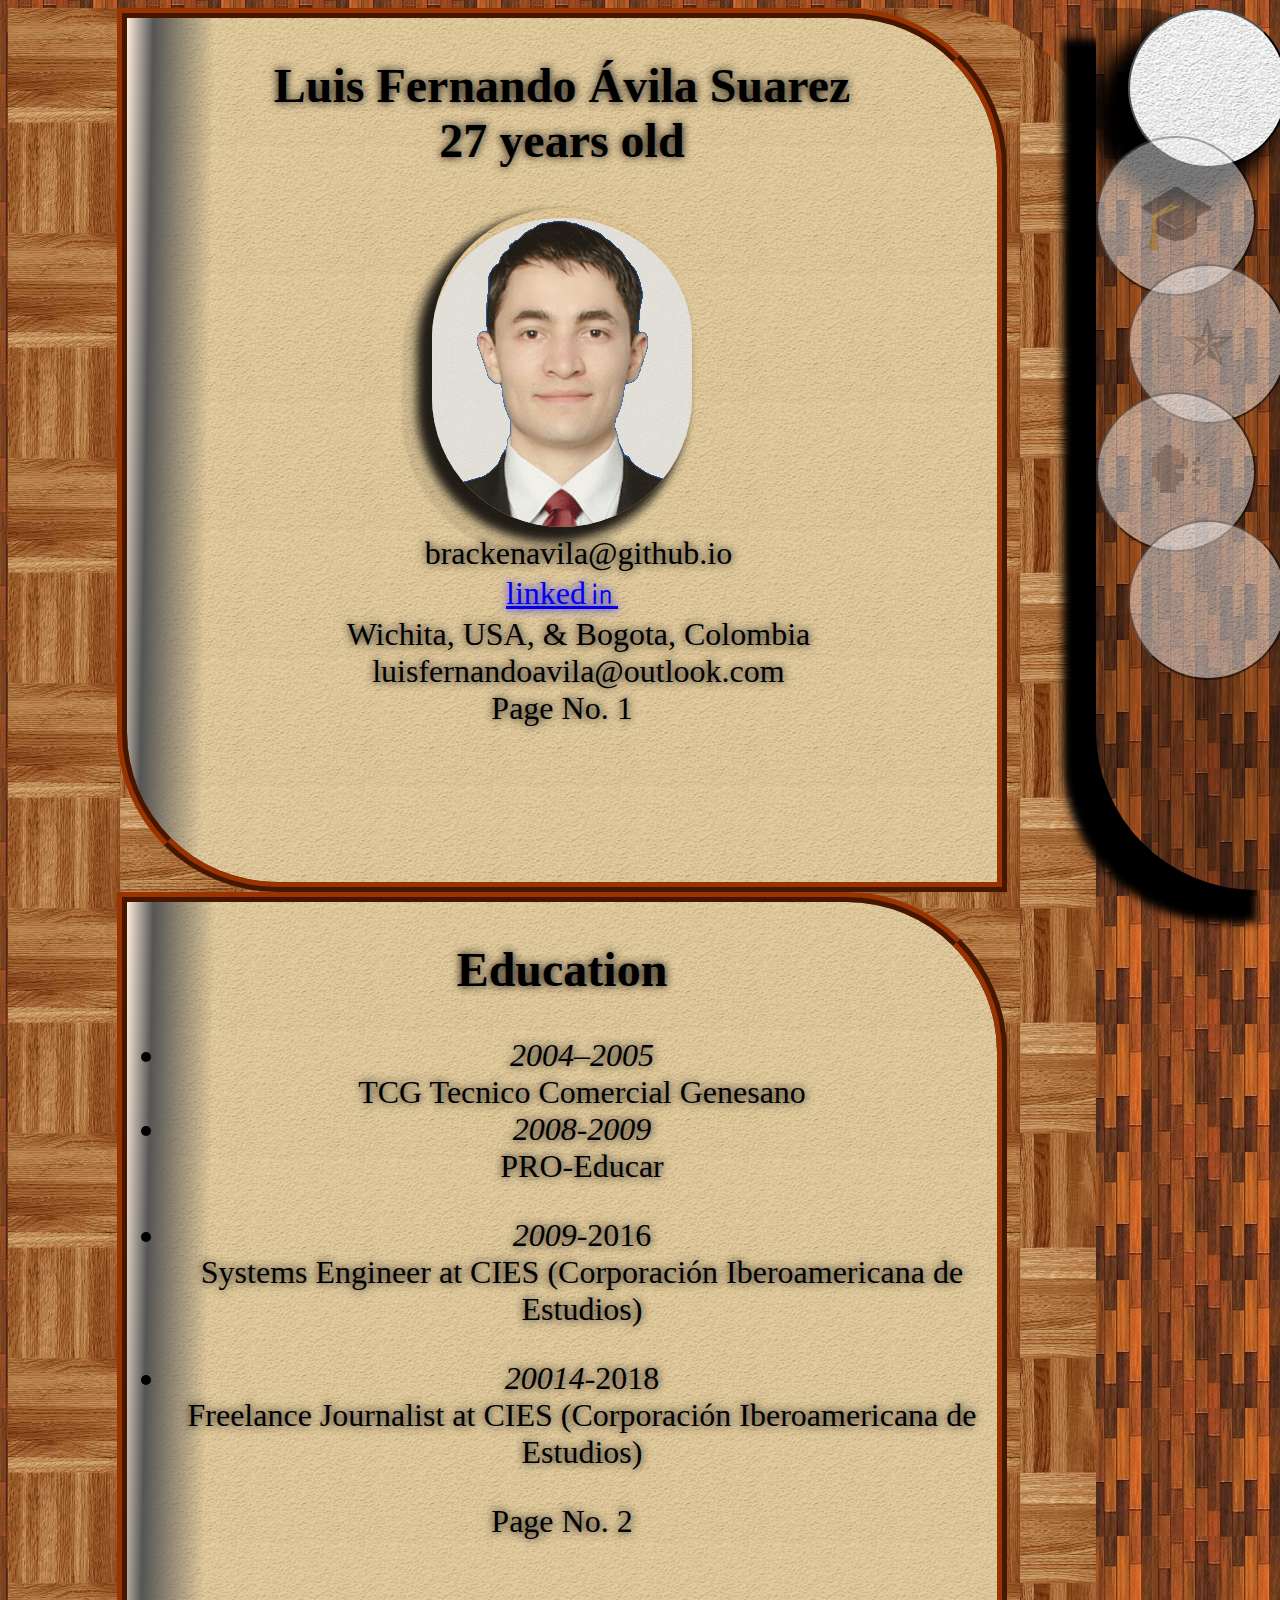
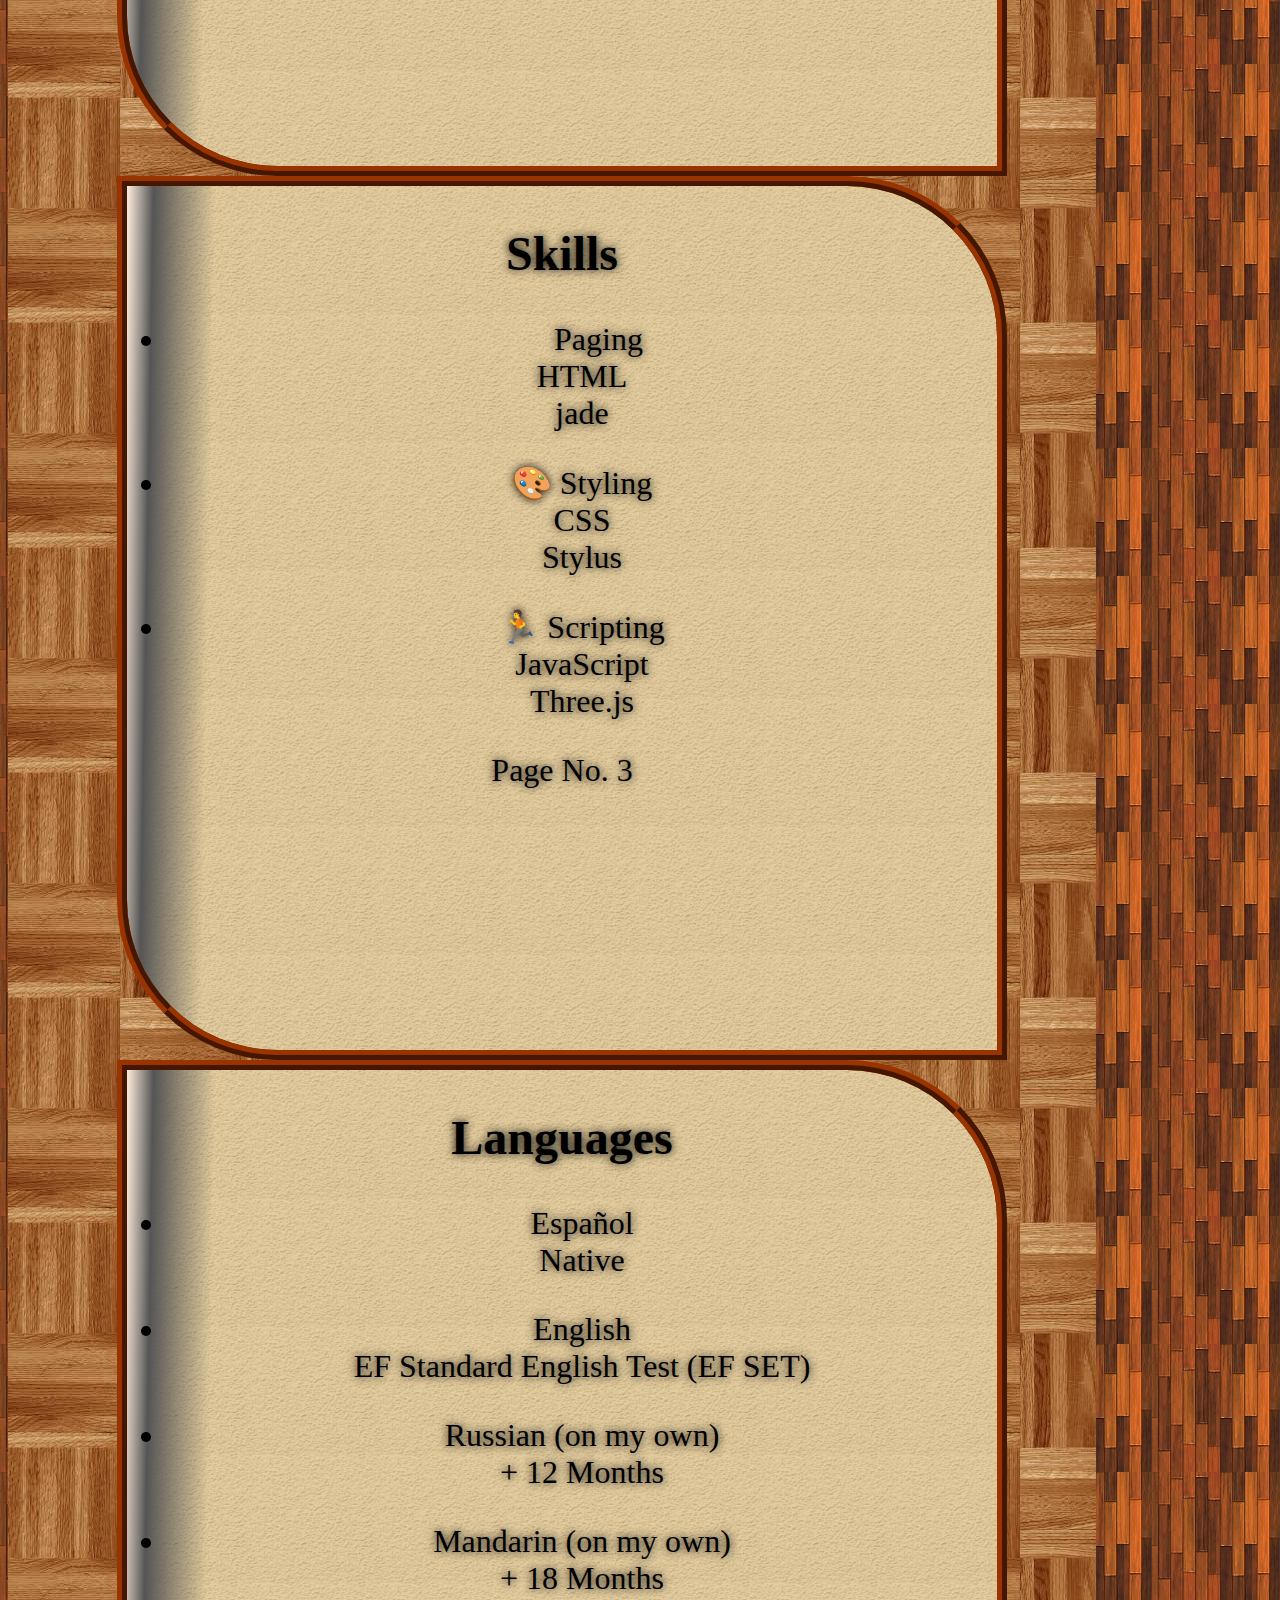
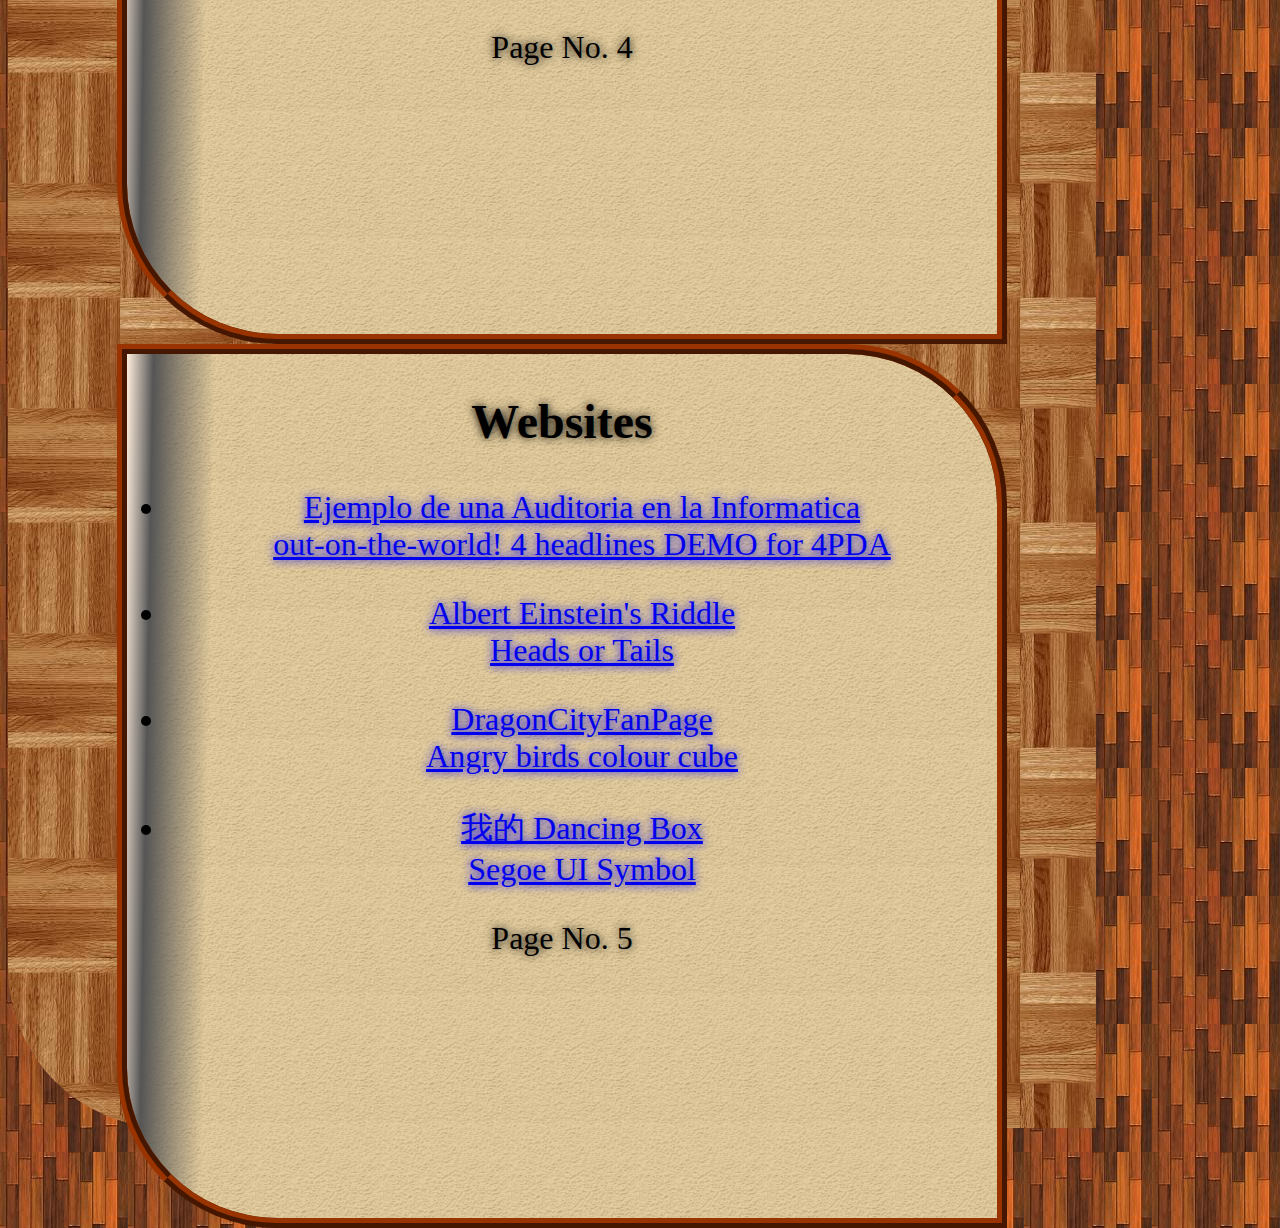
<file: index.html>
<!DOCTYPE html>
<html manifest=offline.appcache>
 <head>
  <meta charset=UTF-8>
  <style></style>
  <script src=js/index.js></script></head>
<body id=b style=height:768px;width:1366px>
 <div id=师 class=一>
  <div>
   <h2>
    Luis Fernando Ávila Suarez<br>
    27 years old</h2>
   <img src=img/me.png>
   <div>
    <a> brackenavila@github.io</a>
    <a href=//co.linkedin.com/in/luisfernandoavila/en>linked㏌</a>
    <a> Wichita, USA, & Bogota, Colombia</a>
    <a> luisfernandoavila@outlook.com</a></div></div>
  <div>
   <h2>Education</h2>
   <ul>
    <li>
     <em>4</em>–<em>5</em>
     <a>TCG Tecnico Comercial Genesano</a></li>
    <li>
     <em>8</em>-<em>9</em>
     <a>PRO-Educar</a></li></ul>
   <ul>
    <li>
     <em>9</em>-2016
     <a>Systems Engineer at CIES (Corporación Iberoamericana de Estudios)</a></li></ul>
   <ul>
    <li>
     <em>14</em>-2018
     <a>Freelance Journalist at CIES (Corporación Iberoamericana de Estudios)</a></li></ul></div>
  <div>
   <h2>Skills</h2>
   <ul>
    <li> Paging
     <a>HTML</a>
     <a>jade</a></li></ul>
   <ul>
    <li>🎨 Styling
     <a>CSS</a>
     <a>Stylus</a></li></ul>
   <ul>
    <li>🏃 Scripting
     <a>JavaScript</a>
     <a>Three.js</a></li></ul></div>
  <div>
   <h2>Languages</h2>
   <ul>
    <li>Español
     <a>Native</a></li></ul>
   <ul>
    <li>English
     <a>EF Standard English Test (EF SET)</a></li></ul>
   <ul>
    <li>Russian (on my own)
     <a>+ 12 Months</a></li></ul>
   <ul>
    <li>Mandarin (on my own)
     <a>+ 18 Months</a></li></ul></div>
  <div>
   <h2>Websites</h2>
   <ul>
    <li>
     <base href=//brackenavila.github.io>
     <a href=Example_InfoAudit title='Ejemplo de una Auditoria en la Informatica'>Ejemplo de una Auditoria en la Informatica</a>
     <a href='out-on-the-world' title='a high-tech website following my passion and my carreer'>out-on-the-world! 4 headlines DEMO for 4PDA</a></li></ul>
   <ul>
    <li>
     <a href=AlbertEinsteinsRiddle title="Drag & Drop Web page based on Albert Einstein's Riddle">Albert Einstein's Riddle</a>
     <a href=HeadsOrTails title="Colombian 500$ Coin made in '96">Heads or Tails</a></li></ul>
   <ul>
    <li>
     <a href=DragonCityFanPage title="Page which has got Almost all dragons from the game">DragonCityFanPage</a>
     <a href=AngryBirdsColourCube title='Sample using transition, transform rotate3D, translate3D in CSS'>Angry birds colour cube</a></li></ul>
   <ul>
    <li>
     <a href=-DancingBox title='An Animated Chinese Box with 1..5 中国数字 at each side'>我的 Dancing Box</a>
     <a href=Segoe-UI-Symbol title='Ideograms, Glyphs & Pictograms Rendered Usind Segoe UI Symbol as font-family'>Segoe UI Symbol</a></li></ul></div></div>
 <div>
  <button></button>
  <button>🎓</button>
  <button>✯</button>
  <button>🗣</button>
  <button></button></div>
</file>
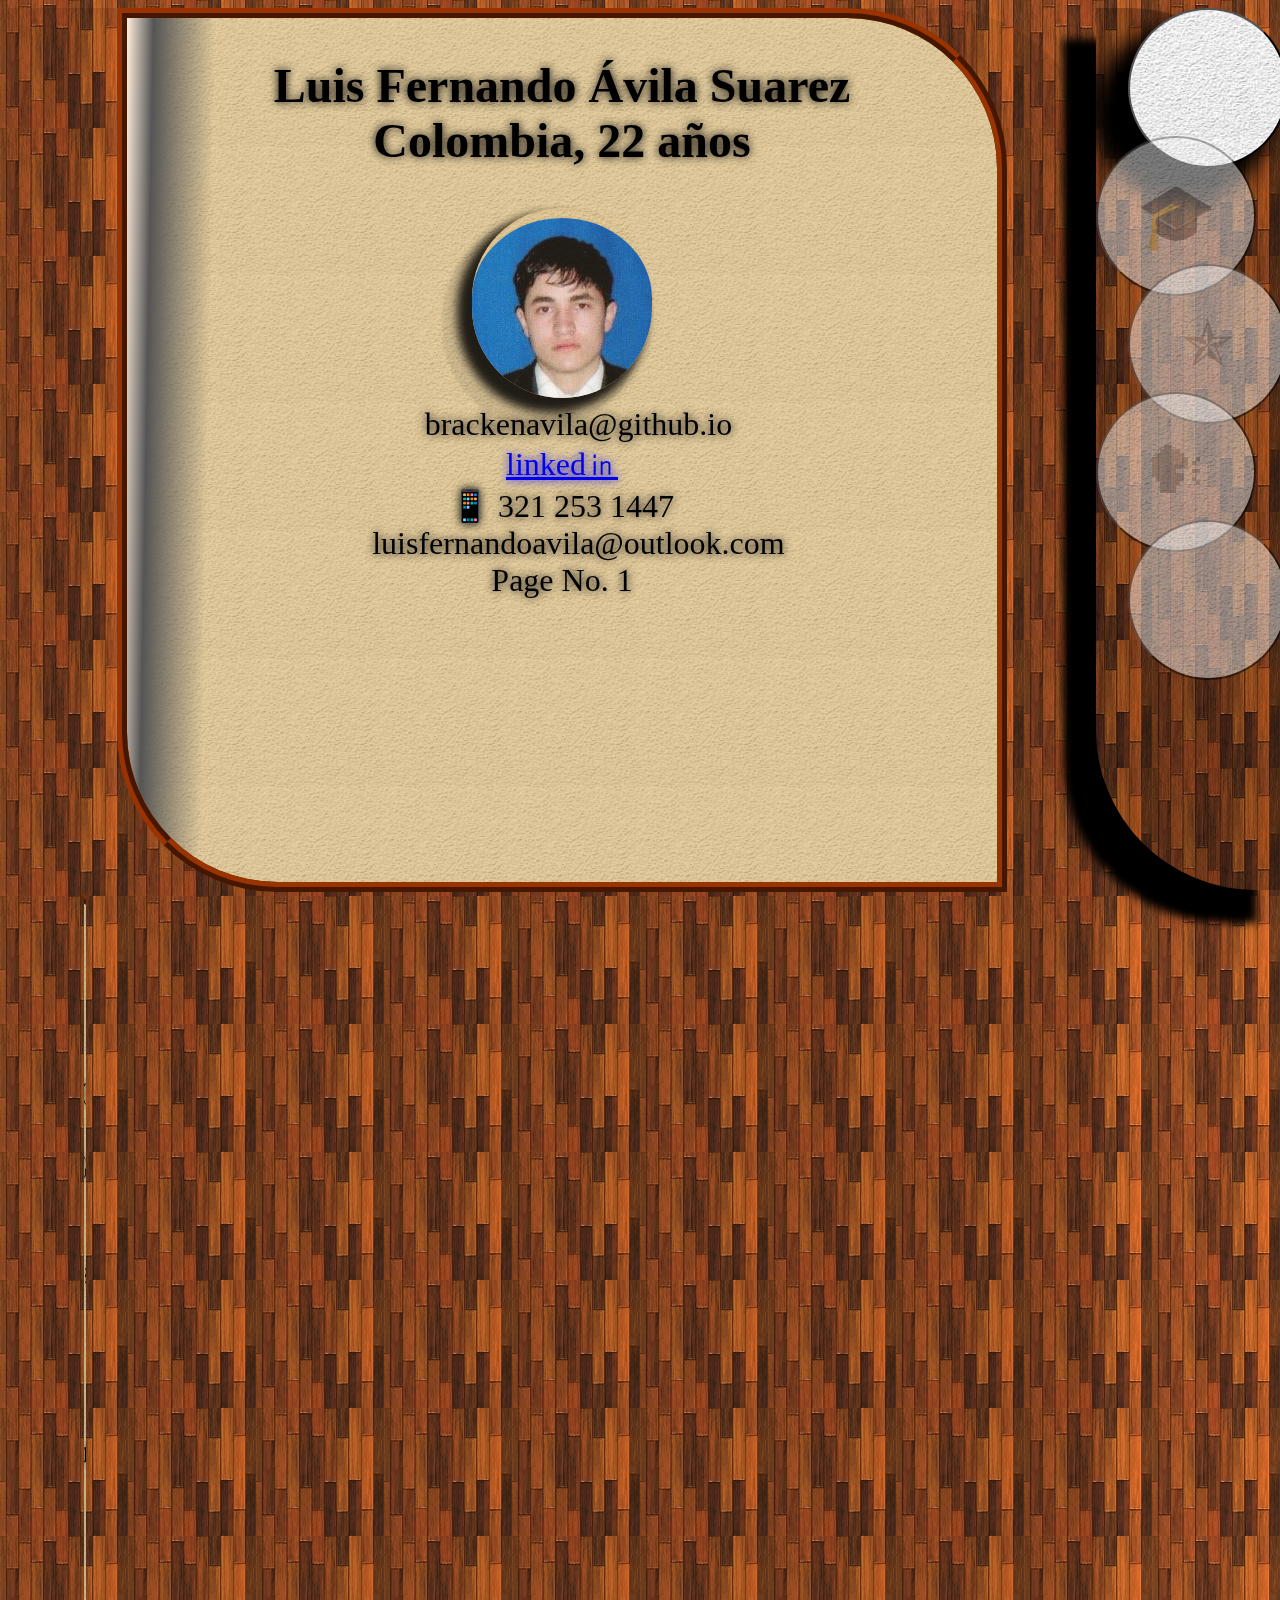
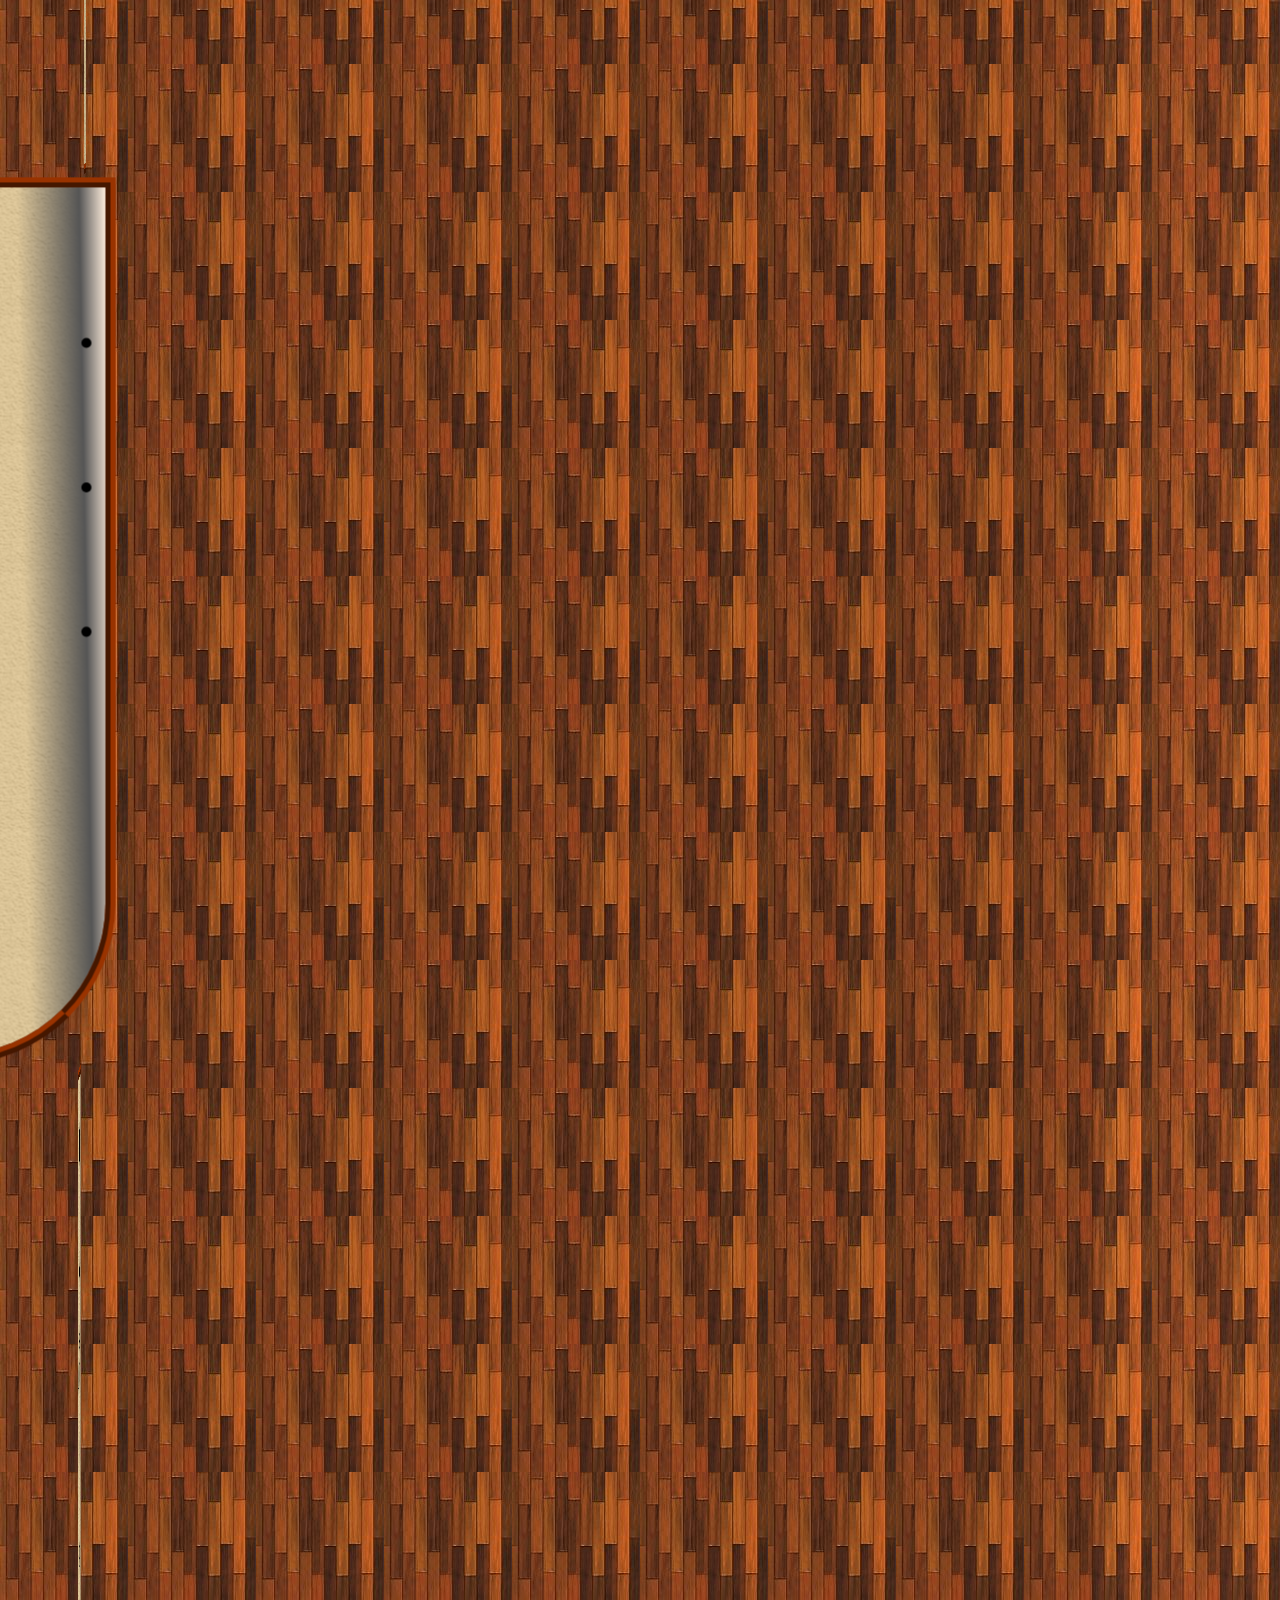
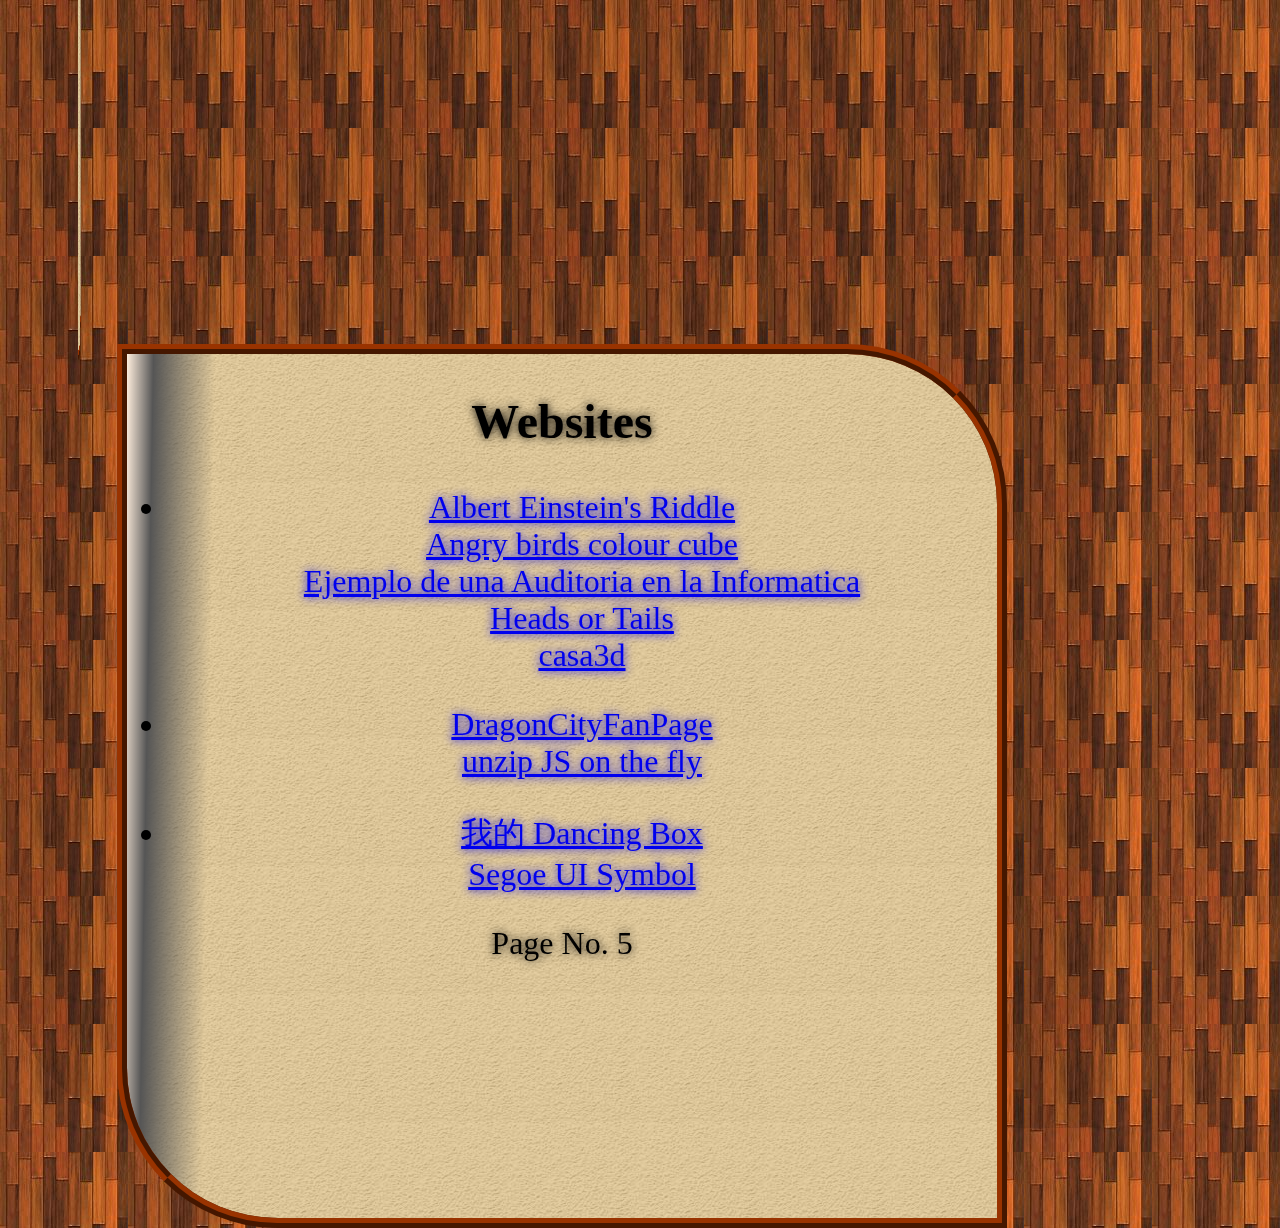
<file: 1.html>
<!DOCTYPE html>
<html manifest=offline.appcache>
 <head>
  <meta charset=UTF-8>
  <style></style>
  <script src=js/index1.js></script></head>
<body id=b style=height:768px;width:1366px>
 <div id=师 class=一>
  <div>
   <h2>
    Luis Fernando Ávila Suarez<br>
    Colombia, 22 años</h2>
   <img src=img/me.jpg>
   <div>
    <a> brackenavila@github.io</a>
    <a href=//co.linkedin.com/in/luisfernandoavila/en>linked㏌</a>
    <a>📱 321 253 1447</a>
    <a> luisfernandoavila@outlook.com</a></div></div>
  <div>
   <h2>Education</h2>
   <ul>
    <li>
     <em>0</em>–<em>3</em>
     <a>GED Gimnacio Enrique Dussel</a></li>
    <li>
     <em>4</em>–<em>5</em>
     <a>TCG Tecnico Comercial Genesano</a></li></ul>
   <ul>
    <li>
     <em>6</em>-<em>7</em>
     <a>Nuevos Horizontes</a></li>
    <li>
     <em>8</em>-<em>9</em>
     <a>PRO-Educar</a></li></ul>
   <ul>
    <li>
     <em>9</em>-2016
     <a>CIES (Corporación Iberoamericana de Estudios)</a></li></ul></div>
  <div>
   <h2>Skills</h2>
   <ul>
    <li> Paging
     <a>HTML</a>
     <a>jade</a></li></ul>
   <ul>
    <li>🎨 Styling
     <a>CSS</a>
     <a>Stylus</a></li></ul>
   <ul>
    <li>🏃 Scripting
     <a>JavaScript</a>
     <a>Three.js</a></li></ul></div>
  <div>
   <h2>Idioms</h2>
   <ul>
    <li>Español
     <a>Colombia 22 años</a></li></ul>
   <ul>
    <li>English Courses at CIES<br>(Corporación Iberoamericana de Estudios)
     <a>Basic</a>
     <a>Intermediate</a>
     <a>Advanced</a></li></ul></div>
  <div>
   <h2>Websites</h2>
   <ul>
    <li>
     <base href=//brackenavila.github.io>
     <a href=AlbertEinsteinsRiddle title="Drag & Drop Web page based on Albert Einstein's Riddle">Albert Einstein's Riddle</a>
     <a href=AngryBirdsColourCube title='Sample using transition, transform rotate3D, translate3D in CSS'>Angry birds colour cube</a>
     <a href=Example_InfoAudit title='Ejemplo de una Auditoria en la Informatica'>Ejemplo de una Auditoria en la Informatica</a>
     <a href=HeadsOrTails title="Colombian 500$ Coin made in '96">Heads or Tails</a>
     <a href=//casa3d.github.io title='in order that client previews a house. This website enables user to recreate thereto'>casa3d</a></li></ul>
   <ul>
    <li>
     <a href=DragonCityFanPage title="Page has got Almost all dragons O' flash game">DragonCityFanPage</a>
     <a href=unzipJSonthefly title='Feaseable solution to slow-internet PCs but fast processor'>unzip JS on the fly</a></li></ul>
   <ul>
    <li>
     <a href=-DancingBox title='An Animated Chinese Box with 1..5 中国数字 at each side'>我的 Dancing Box</a>
     <a href=Segoe-UI-Symbol title='Ideograms, Glyphs & Pictograms Rendered Usind Segoe UI Symbol as font-family'>Segoe UI Symbol</a></li></ul></div></div>
 <div>
  <button></button>
  <button>🎓</button>
  <button>✯</button>
  <button>🗣</button>
  <button></button></div>
</file>
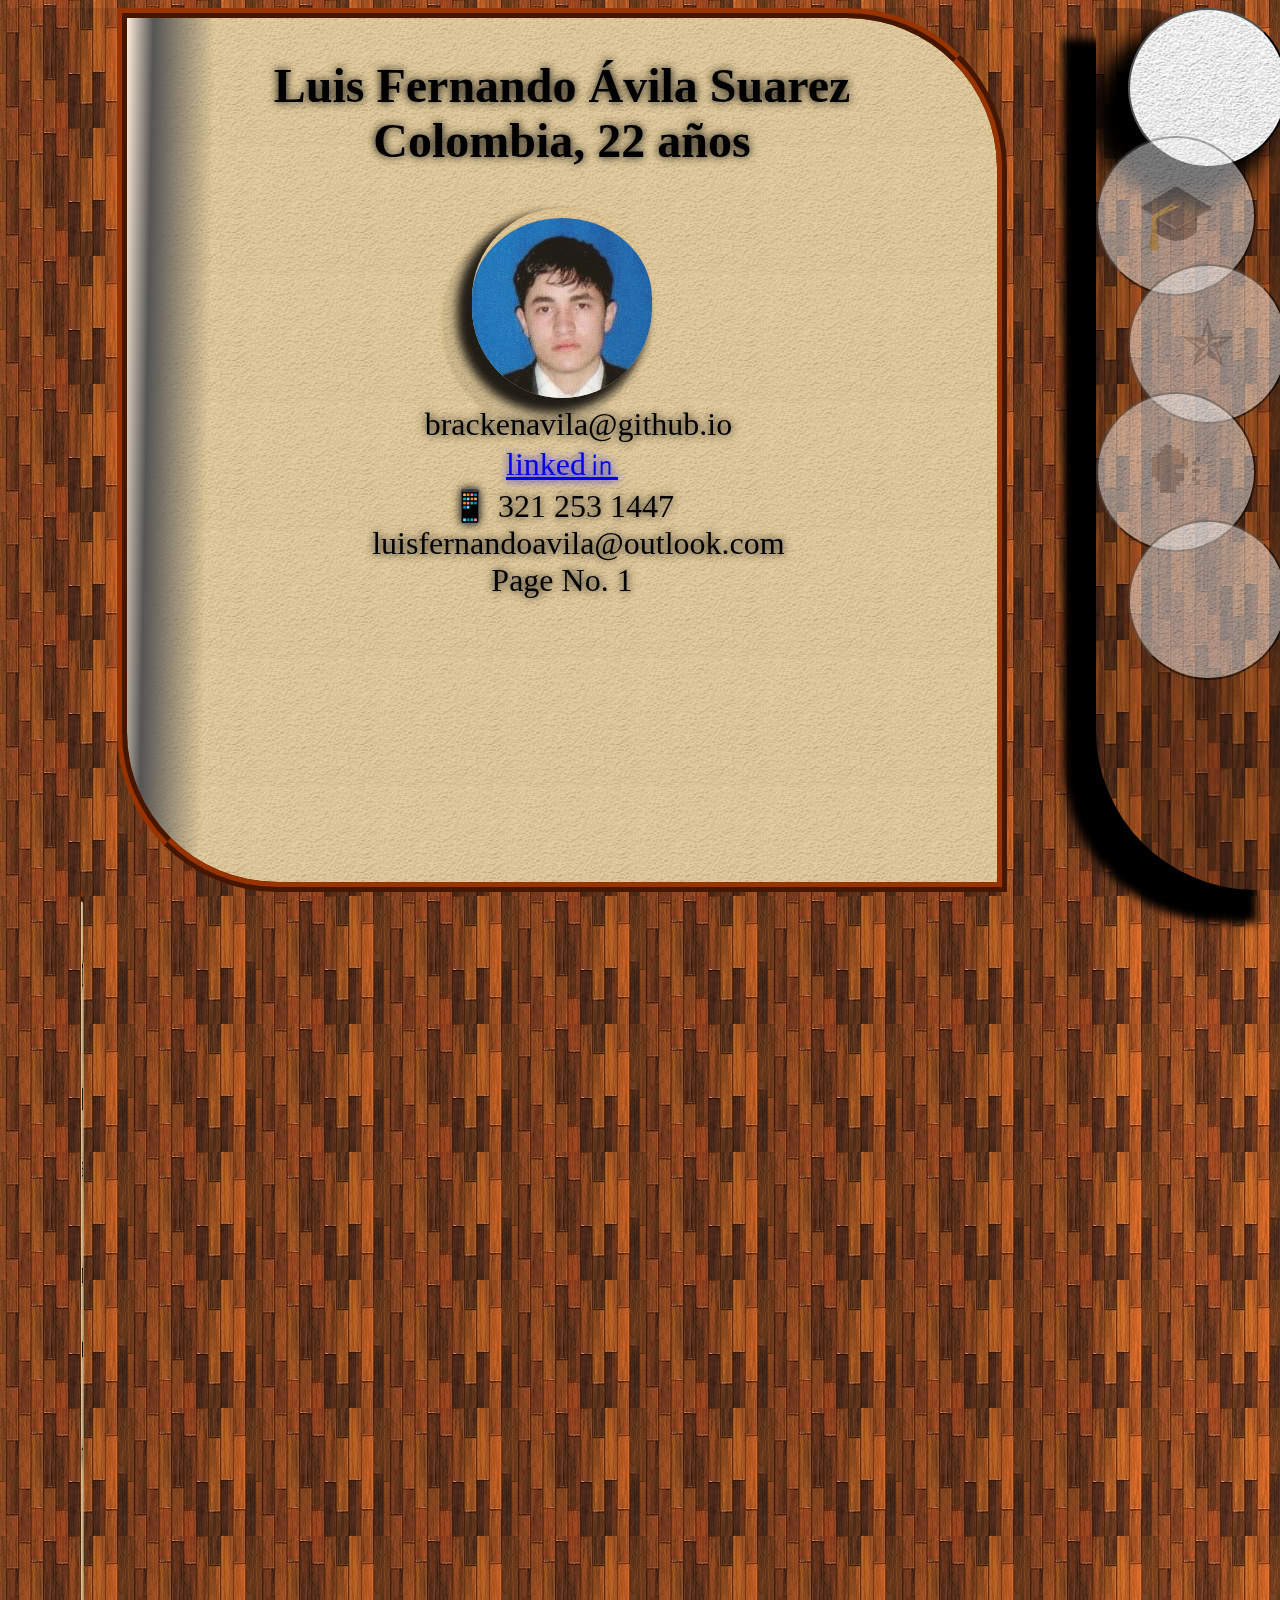
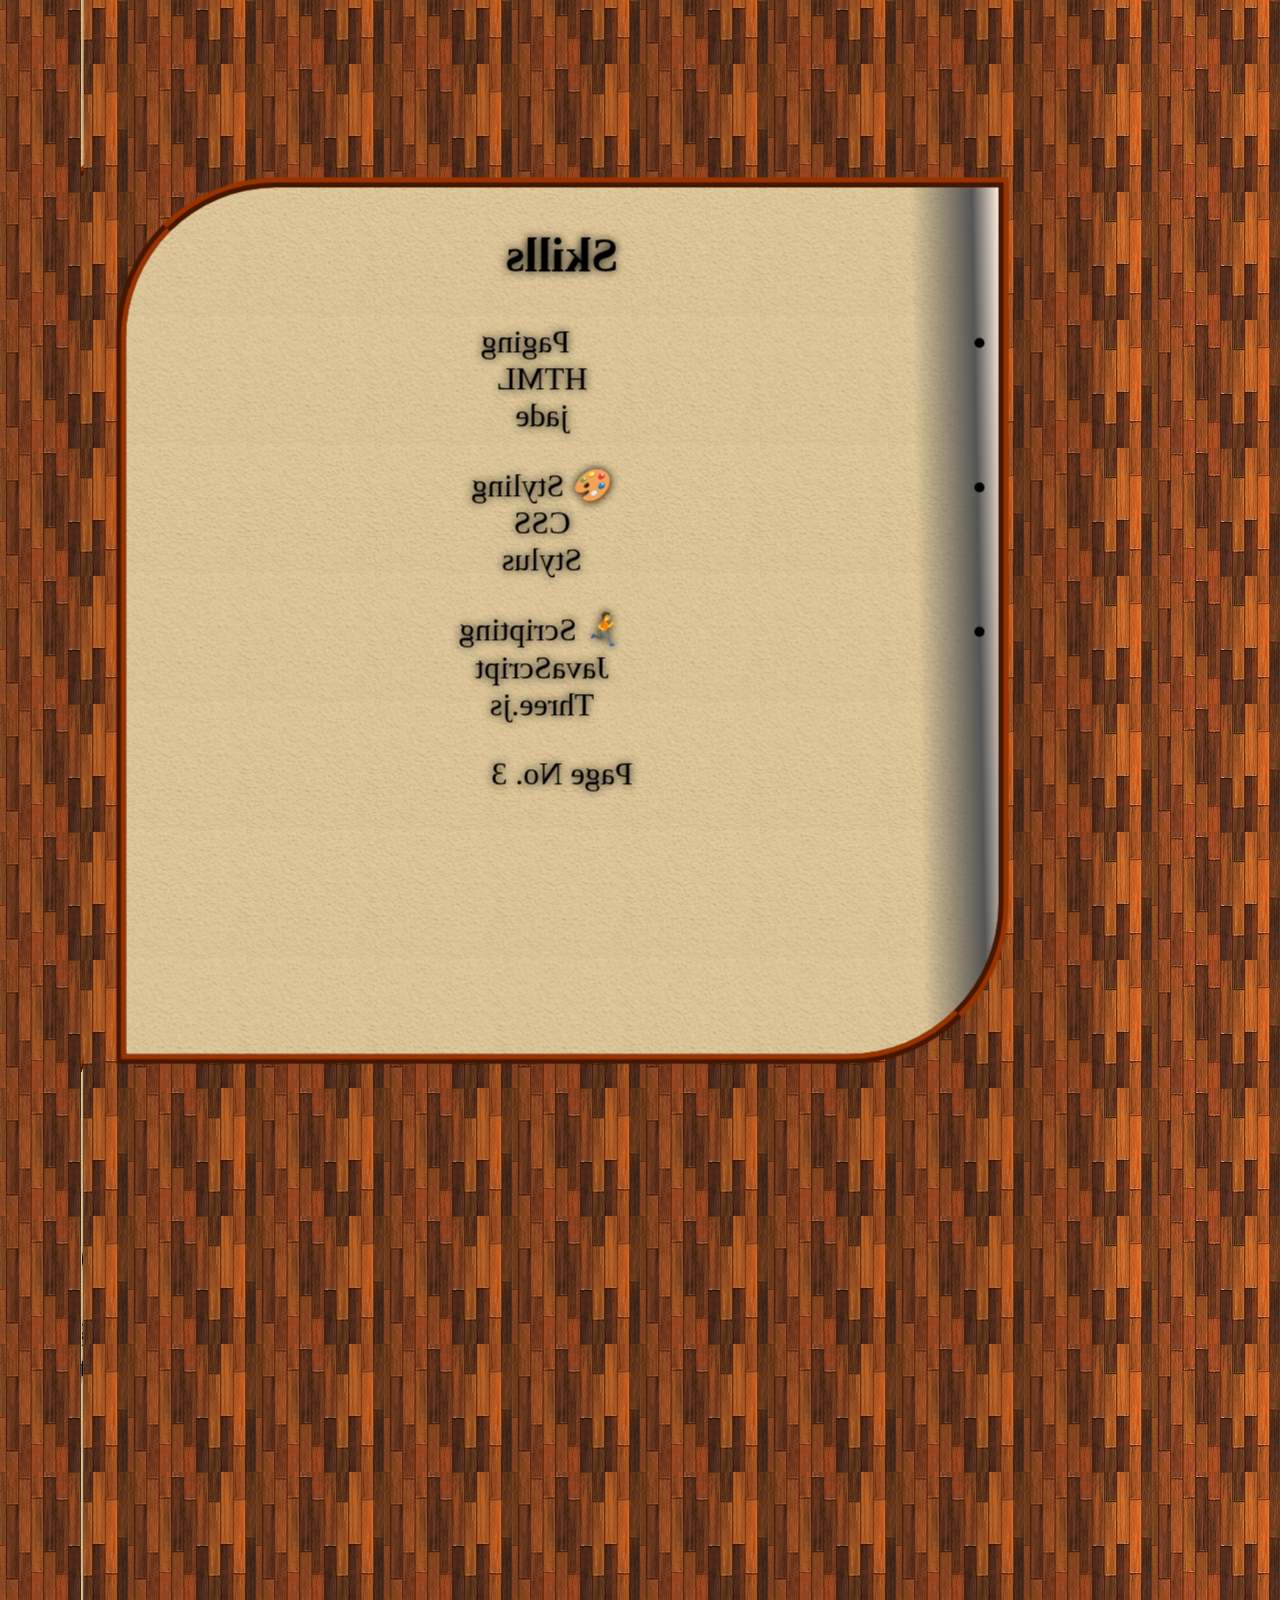
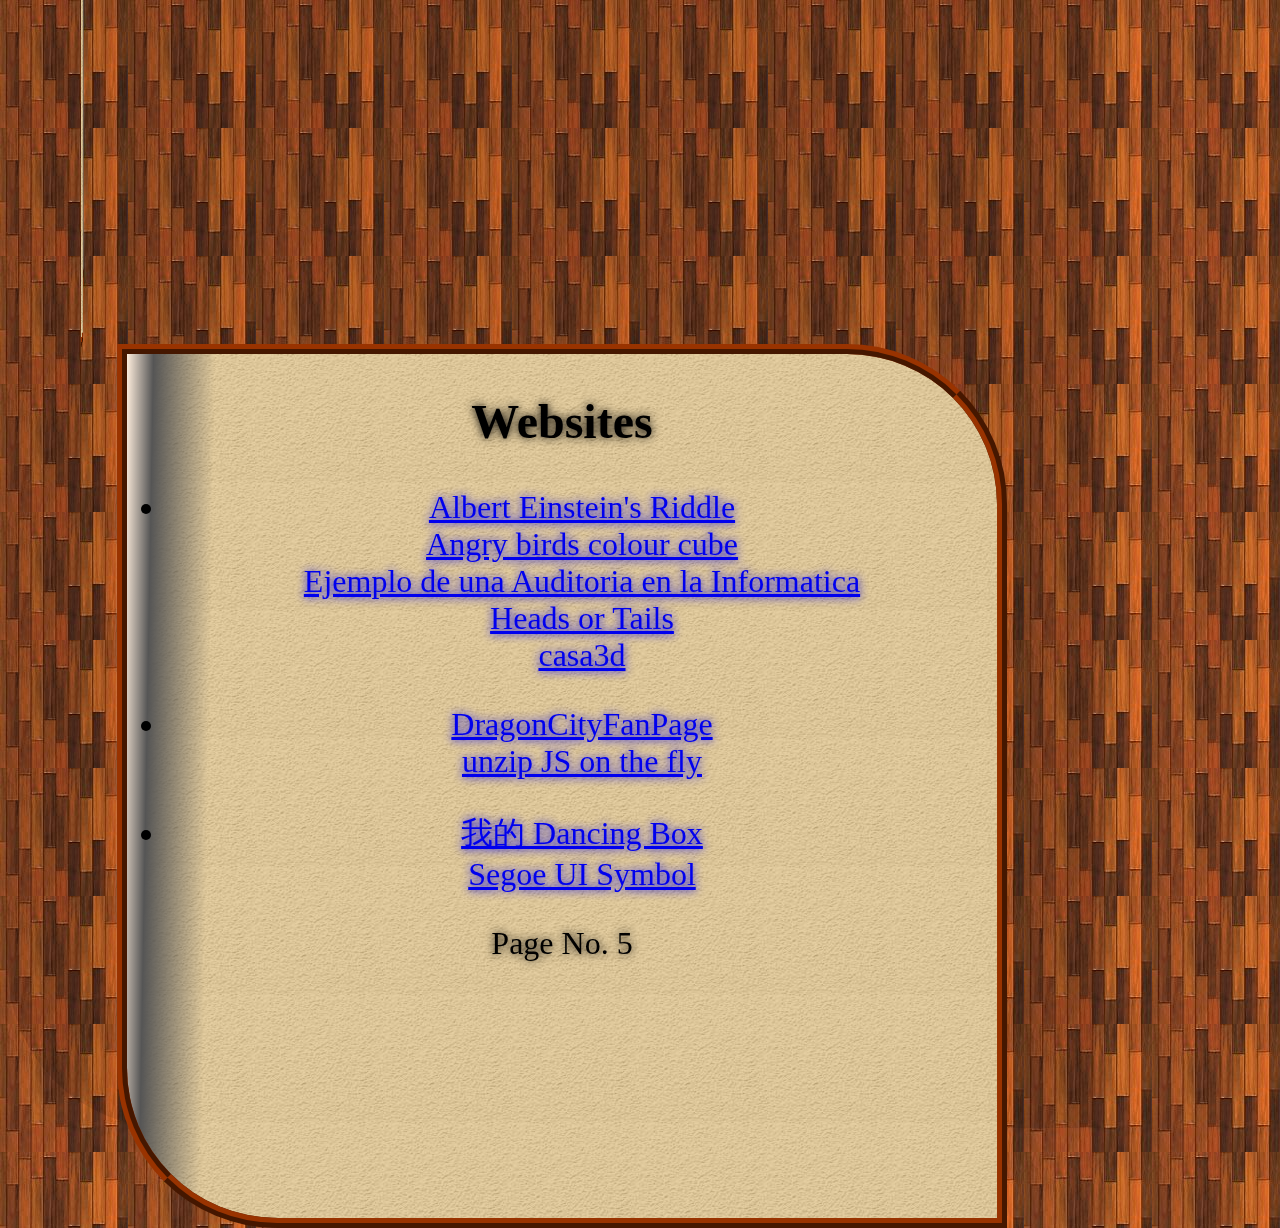
<file: 2.html>
<!DOCTYPE html>
<html manifest=offline.appcache>
 <head>
  <meta charset=UTF-8>
  <style></style>
  <script src=js/index2.js></script></head>
<body id=b style=height:768px;width:1366px>
 <div id=师 class=一>
  <div>
   <h2>
    Luis Fernando Ávila Suarez<br>
    Colombia, 22 años</h2>
   <img src=img/me.jpg>
   <div>
    <a> brackenavila@github.io</a>
    <a href=//co.linkedin.com/in/luisfernandoavila/en>linked㏌</a>
    <a>📱 321 253 1447</a>
    <a> luisfernandoavila@outlook.com</a></div></div>
  <div>
   <h2>Education</h2>
   <ul>
    <li>
     <em>0</em>–<em>3</em>
     <a>GED Gimnacio Enrique Dussel</a></li>
    <li>
     <em>4</em>–<em>5</em>
     <a>TCG Tecnico Comercial Genesano</a></li></ul>
   <ul>
    <li>
     <em>6</em>-<em>7</em>
     <a>Nuevos Horizontes</a></li>
    <li>
     <em>8</em>-<em>9</em>
     <a>PRO-Educar</a></li></ul>
   <ul>
    <li>
     <em>9</em>-2016
     <a>CIES (Corporación Iberoamericana de Estudios)</a></li></ul></div>
  <div>
   <h2>Skills</h2>
   <ul>
    <li> Paging
     <a>HTML</a>
     <a>jade</a></li></ul>
   <ul>
    <li>🎨 Styling
     <a>CSS</a>
     <a>Stylus</a></li></ul>
   <ul>
    <li>🏃 Scripting
     <a>JavaScript</a>
     <a>Three.js</a></li></ul></div>
  <div>
   <h2>Idioms</h2>
   <ul>
    <li>Español
     <a>Colombia 22 años</a></li></ul>
   <ul>
    <li>English Courses at CIES<br>(Corporación Iberoamericana de Estudios)
     <a>Basic</a>
     <a>Intermediate</a>
     <a>Advanced</a></li></ul></div>
  <div>
   <h2>Websites</h2>
   <ul>
    <li>
     <base href=//brackenavila.github.io>
     <a href=AlbertEinsteinsRiddle title="Drag & Drop Web page based on Albert Einstein's Riddle">Albert Einstein's Riddle</a>
     <a href=AngryBirdsColourCube title='Sample using transition, transform rotate3D, translate3D in CSS'>Angry birds colour cube</a>
     <a href=Example_InfoAudit title='Ejemplo de una Auditoria en la Informatica'>Ejemplo de una Auditoria en la Informatica</a>
     <a href=HeadsOrTails title="Colombian 500$ Coin made in '96">Heads or Tails</a>
     <a href=//casa3d.github.io title='in order that client previews a house. This website enables user to recreate thereto'>casa3d</a></li></ul>
   <ul>
    <li>
     <a href=DragonCityFanPage title="Page has got Almost all dragons O' flash game">DragonCityFanPage</a>
     <a href=unzipJSonthefly title='Feaseable solution to slow-internet PCs but fast processor'>unzip JS on the fly</a></li></ul>
   <ul>
    <li>
     <a href=-DancingBox title='An Animated Chinese Box with 1..5 中国数字 at each side'>我的 Dancing Box</a>
     <a href=Segoe-UI-Symbol title='Ideograms, Glyphs & Pictograms Rendered Usind Segoe UI Symbol as font-family'>Segoe UI Symbol</a></li></ul></div></div>
 <div>
  <button></button>
  <button>🎓</button>
  <button>✯</button>
  <button>🗣</button>
  <button></button></div>
</file>
